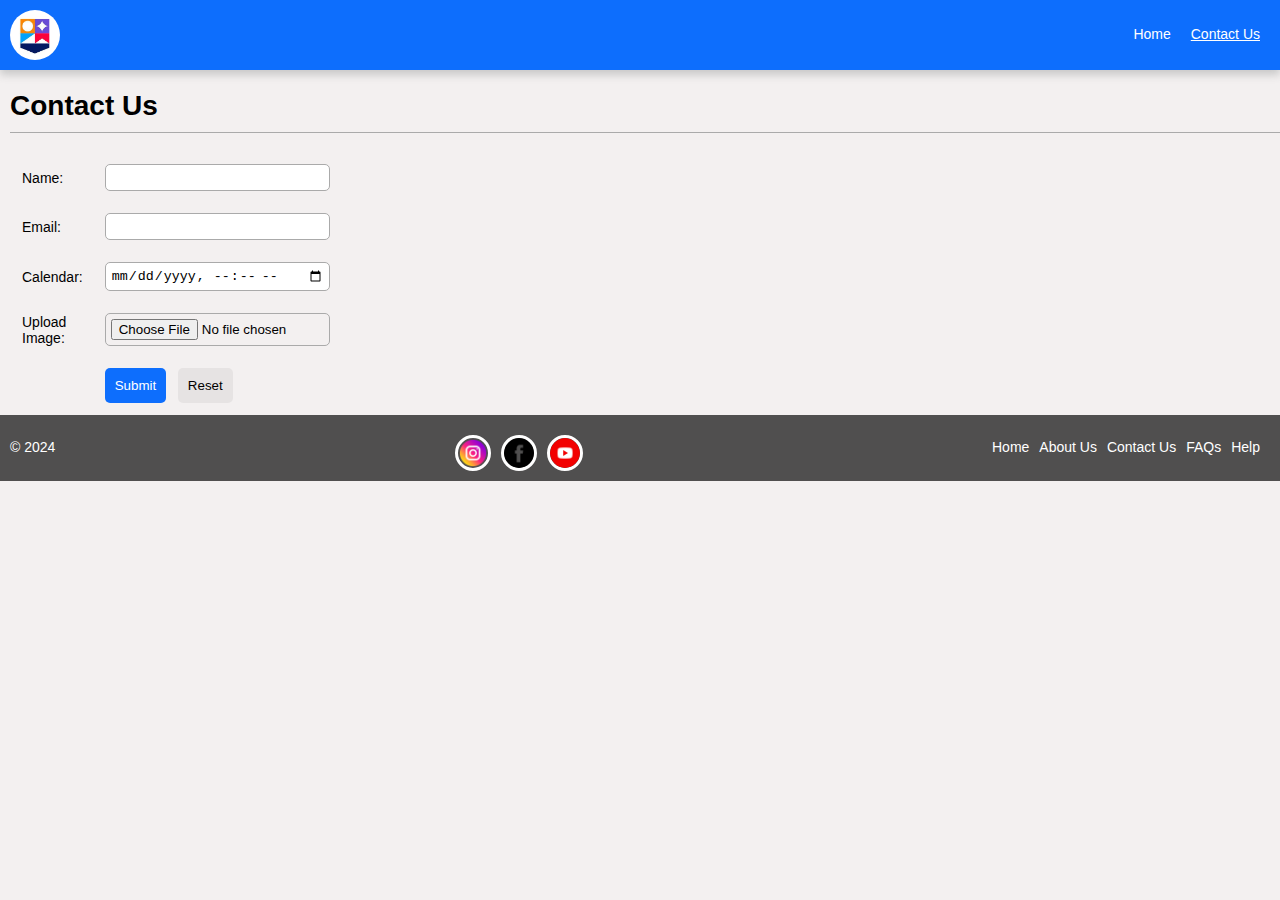
<file: contact.html>
<!doctype html>
<html lang="en">
  <head>
    <meta charset="utf-8">
    <meta name="description" content="Learn HTML5 and CSS3">
    <meta name="author" content="Sandeep Parwal, HTML5/CSS3 Practice">
    <meta name="keywords" content="BVC, Bow Valley College">
    <meta name="viewport" content="width=device-width, initial-scale=1.0">
    <title>BVC - Contact Us</title>
    <link href="./css/styles.css" rel="stylesheet" />
    <script type="text/javascript">
        function saveData() {
            let name = document.getElementById("name").value;
            let email = document.getElementById("email").value;

            if( name !== "" && email !== "") {
                let flag = confirm("Are you sure you want to provide your details?");
                if (flag) {
                    alert("Thanks for submitting your information.");
                    return true;
                }
                return false;
            } else {
                alert("Please enter the required details.");
                return true;
            }
        }
    </script>

  </head>
  <body>
    
        <!-- Header -->    
        <header class="bg-primary text-white">
            <p><img src="./images/logo.jpg" width="50"></p>
            <ul>
                <li><a href="./index.html">Home</a></li>
                <li><a href="./contact.html" class="active">Contact Us</a></li>
            </ul>
        </header>
        <!-- Main content area -->
        <div class="container">
            
            <h1 class="hr">Contact Us</h1>
            
            <div class="row">
                <form enctype="multipart/form-data" action="mailto: s.parwal175@mybvc.ca" method="post" onsubmit="return saveData();">
                    <table class="table_nb">
                        <tbody>
                            <tr>
                                <td>Name:</td>
                                <td><input type="text" id="name" name="name" /></td>
                            </tr>
                            <tr>
                                <td>Email:</td>
                                <td><input type="email" id="email" name="email" /></td>
                            </tr>
                            <tr>
                                <td>Calendar:</td>
                                <td><input type="datetime-local" id="calendar" name="calendar" /></td>
                            </tr>
                            <tr>
                                <td>Upload Image:</td>
                                <td><input type="file" id="image" name="image" accept=".jpg, .jpeg, .png" /></td>
                            </tr>
                            <tr>
                                <td>&nbsp;</td>
                                <td>
                                    <button class="btn" name="Submit" type="submit">Submit</button> &nbsp;
                                    <button class="btn reset" type="reset">Reset</button></button>
                                </td>
                            </tr>
                        </tbody>
                    </table>
                </form>
            </div>
        </div>

        <!-- <div class="container">
            <div class="row">
                <div class="feature col-3">
                    <div class="feature-icon bg-primary"></div>
                    <h3 class="fs-2 text-body-emphasis">Featured title</h3>
                    <p>Paragraph of text beneath the heading to explain the heading. We'll add onto it with another sentence and probably just keep going until we run out of words.</p>
                    <a href="#" class="icon-link">
                        Call to action
                    </a>
                </div>
                <div class="feature col-3">
                    <div class="feature-icon bg-primary mb-3"></div>
                    <h3 class="fs-2 text-body-emphasis">Featured title</h3>
                    <p>Paragraph of text beneath the heading to explain the heading. We'll add onto it with another sentence and probably just keep going until we run out of words.</p>
                    <a href="#" class="icon-link">
                        Call to action
                    </a>
                </div>
                <div class="feature col-3">
                    <div class="feature-icon bg-primary mb-3"></div>
                    <h3 class="fs-2 text-body-emphasis">Featured title</h3>
                    <p>Paragraph of text beneath the heading to explain the heading. We'll add onto it with another sentence and probably just keep going until we run out of words.</p>
                    <a href="#" class="icon-link">
                        Call to action
                    </a>
                </div>         
            </div>
        </div> -->
    
        <!-- Footer -->    
        <footer>
            <p>&copy; 2024</p>
            <ul class="social">
            <li><img src="./images/instagram.png" /></li>
            <li><img src="./images/facebook.png" /></li>
            <li><img src="./images/youtube.png" /></li>
            </ul>

            <ul>
            <li><a href="#">Home</a></li>
            <li><a href="#">About Us</a></li>
            <li><a href="#">Contact Us</a></li>
            <li><a href="#">FAQs</a></li>
            <li><a href="#">Help</a></li>
            </ul>
        </footer>
    
  </body>
</html>
</file>
<file: css/styles.css>
:root {
  --bg-primary: #0d6efd;
  --bg-dark: #212529;
  --c-white: #ffffff;
}

body {
  margin: 0;
  width: 100%;
  color: #000000;
  font-size: 14px;
  font-family: "Arial";
  background-color: #f3f0f0;
}


hr {
  margin: 5px 0;
  border: 0;
  border-top: 1px solid;
  opacity: 0.25;
}

h6, h5, h4, h3, h2, h1 {
  font-weight: 600;
  line-height: 1.2;
}

p {
  margin-top: 0;
  margin-bottom: 10px;
}

ol, ul{
  display: flex;
  padding: 5px;
  margin: 5px;
  list-style-type: none;
}

b,
strong {
  font-weight: bolder;
}

small {
  font-size: 0.875em;
}

mark {
  padding: 0.1875em;
  color: #ff0000;
  background-color: #00ff00;
}

a {
  color: #000000;
  text-decoration: underline;
  padding-right: 10px;
}
a:hover {
  color: lightblue;
}

img {
  vertical-align: middle;
  max-width: 100%;
}

label {
  display: inline-block;
}

.main {
  width: 95vw;
  flex-direction: column;
  min-height: 79vh;
  padding: 0 10px;
}

.container {
  width: 100%;
  padding-right: 10px;
  padding-left: 10px;
  margin-right: auto;
  margin-left: auto;
}

.text-white {
  color: var(--c-white);
}

.bg-primary {
  background-color: var(--bg-primary);
}
.bg-dark {
  background-color: var(--bg-dark);
}

a.white {
  color:  var(--c-white);
}

table {
  border:  1px solid #aaa;
  padding: 0;
  margin: 0;
  width: 50%;
}

.table_nb {
  border: 0;
}

table thead {
  background-color: var(--bg-primary);
  border: none;
}

table tr {  
  padding: 0;
}

table th {
  border: none;
}

table th, table td {
  padding: 0;
  margin: 0;
  border:  none;
  border-bottom: 1px solid #ddd;
}

.table_nb th, .table_nb td {
  border: 0;
  padding: 10px
}

table tfoot {
  background-color: var(--bg-dark);
  color: #ffffff;
}

header, footer {
  display: flex;
  justify-content: auto;
  height: auto;
  padding: 10px 0 0 10px;
  justify-content: space-between;
}

header {
  box-shadow: 0px 5px 8px #c9c9c9;
}

footer {
  background-color: #504f4f;
  line-height: 25px;
  color: #fff;
} 

header img {
  border-radius: 50%;
}

header ul a {
  color: var(--c-white);
  text-decoration: none;
  padding: 29px 10px;
  line-height: 29px;
}

header ul a.active {
  text-decoration: underline;
}

header ul a:hover {
  text-decoration: underline;
  background-color: #fff;
  color: #000;
}

footer p {
  margin: 10px 0;
}

footer ul a {
  text-decoration: none;
  color: #fff;
}

.social li {
  padding: 0 5px 0 5px;
}

.social li img {
  width: 30px;
  height: 30px;
  border: 3px solid #fff;
  border-radius: 50%;
}

marquee {
  color: #f00;
  background-color: lightgray;
}

.row {
  display: flex;
  width: 100%;
}

/* .col {
    flex: 1 0 0%;
} */

.col-1, .col-2, .col-3, .col-4 {
  display: flex;
  padding:  5px;
}

.col-1 {
  width: 100%;
}
.col-2 {
  width: 50%;
}
.col-3 {
  width: 33.33%;
}
.col-4 {
  width: 25%;
}

input {
  padding: 5px;
  border-radius: 5px;
  border: 1px solid #aaa;
  width: 100%;
}

.hr {
  border-bottom: 1px solid #aaa;
  padding-bottom: 10px;
}

.btn {
  background-color: var(--bg-primary);
  padding: 10px;
  color: #ffffff;
  border: 0;
  border-radius: 5px;
}

.reset {
  background-color: #e6e3e3;
  color: #000;
}


/*****************/
.feature {
  height: 100px;
}
.feature-icon {
    width: 80px;
    height: 80px;
    border-radius: 10px;
}

.mb-3 {
  margin-bottom: 3px;
}
</file>
